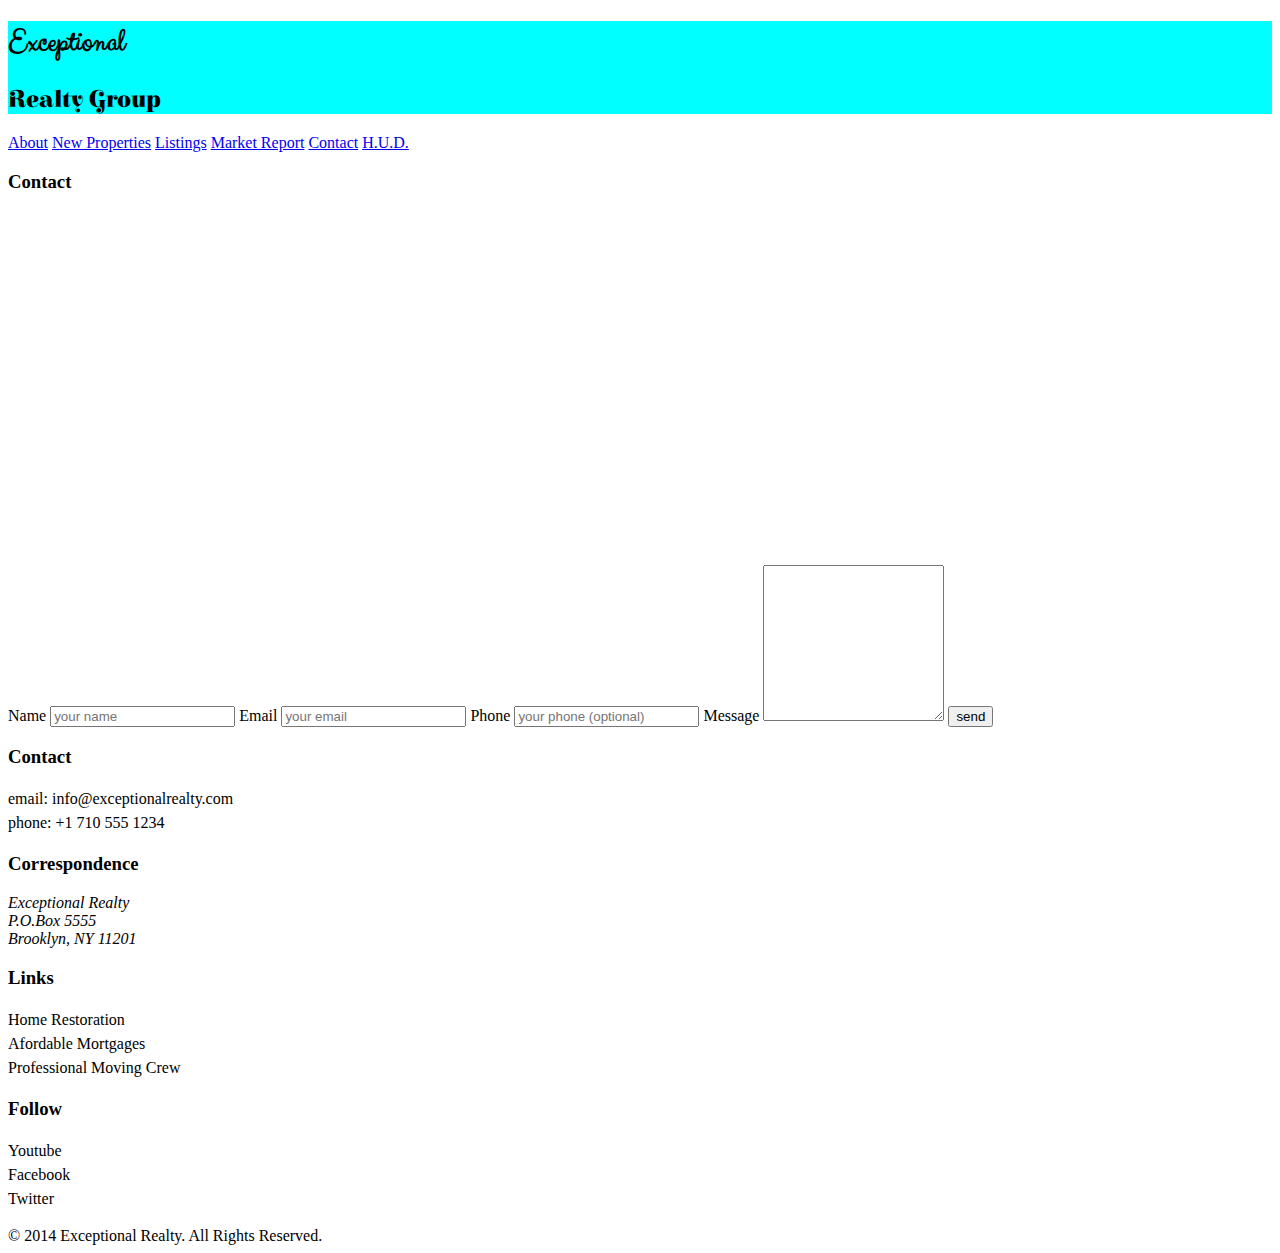
<file: contact.html>
<!doctype html>
<html lang="en">
<head>
  <meta charset="UTF-8">
  <title>Exceptional Realty Group - Luxury Homes - Contact</title>
  <link rel="style" href="http://cdnjs.cloudflare.com/ajax/libs/normalize/8.0.1/normalize.min.css">
  <link rel="stylesheet" href="css/style.css">
  <script>src="http://cdnjs.cloudflare.com/ajax/libs/modernizr/2.8.3/modernizr.min.js"</script>
</head>
<body>
  <header>
    <div id="logo">
      <h1>Exceptional</h1>
      <h2>Realty Group</h2>
    </div>

    <nav>
      <a href="index.html">About</a> <a href="new-properties.html">New Properties</a> <a href="real-estate-listings.html">Listings</a> <a href="market-report.html">Market Report</a> <a href="contact.html">Contact</a> <a href="http://hud.gov" target="_blank">H.U.D.</a>
    </nav>
  </header>

  <h3>Contact</h3>

  <section>
    <!-- Map -->
    <iframe src="https://www.google.com/maps/embed?pb=!1m18!1m12!1m3!1d6049.760881033193!2d-73.99517294629514!3d40.69863072747073!2m3!1f0!2f0!3f0!3m2!1i1024!2i768!4f13.1!3m3!1m2!1s0x89c25a47df06b185%3A0xc889234bc07c42ee!2sBrooklyn+Heights!5e0!3m2!1sen!2sus!4v1393612605402" width="425" height="350" frameborder="0" style="border:0"></iframe>
  </section>


  <section>
    <!-- Contact Form -->
    <form action="#" method="post">
      <label for="fullname">Name</label>
      <input type="text" id="fullname" name="fullname" placeholder="your name" required>
      <label for="email">Email</label>
      <input type="email" id="email" name="email" placeholder="your email" required>
      <label for="phone">Phone</label>
      <input type="tel" id="phone" name="phone" placeholder="your phone (optional)">
      <label for="message">Message</label>
      <textarea id="message" name="message" rows="10"></textarea>
      <input type="submit" value="send">
    </form>
  </section>

  <section id="details">
      <div>
        <h3>Contact</h3>
        <p>
          email: <a href="mailto:info@exceptionalrealty.com">info@exceptionalrealty.com</a><br>
          phone: +1 710 555 1234
        </p>
        <h3>Correspondence</h3>
        <address>
          Exceptional Realty<br>
          P.O.Box 5555<br>
          Brooklyn, NY 11201
        </address>
      </div>

      <div>
        <h3>Links</h3>
        <p>
          <a href="#" target="_blank">Home Restoration</a><br>
          <a href="#" target="_blank">Afordable Mortgages</a><br>
          <a href="#" target="_blank">Professional Moving Crew</a>
        </p>
      </div>

      <div>
        <h3>Follow</h3>
        <p>
          <a href="#" target="_blank">Youtube</a><br>
          <a href="#" target="_blank">Facebook</a><br>
          <a href="#" target="_blank">Twitter</a>
        </p>
      </div>
    </section>

    <footer>
      &copy; 2014 Exceptional Realty. All Rights Reserved.
    </footer>

</body>
</html>
</file>
<file: css/style.css>
@import url('https://fonts.googleapis.com/css?family=Clicker+Script|Elsie+Swash+Caps:400,900&display=swap');
/* font-family: 'Elsie Swash Caps', cursive;
font-family: 'Clicker Script', cursive; */

/* This is a comment! */

/* CSS Syntax:

selector {
  property: value;
  property2: value2;
}

*/

/* Type selector can be applied to the named element only */

p { /* select all <p> */
  font-size: 16px; /* 16px, ?pt, 100%, or 1em */
  line-height: 1.5em;
}

figcaption {
  /* font-weight: normal;
  font-size: 0.75em;
  line-height: 1.5em;
  font-family: Georgia, "New Times Roman", serif; */
  font: normal 0.75em/1.5em 'Elsie Swash Caps', "New Times Roman", serif;
  color: #777;
  text-align: right;
}

/* Class selectors can be applied to as many elements as you like */

.milk-text { /* select elements with class="milk-text" */
  font: bold 2.6em 'Elsie Swash Caps', cursive;
  color: white;
  text-shadow: 0 2px 3px #000;
}

/* ID selectors can be applied to one unique element per page */

#logo { /* select elements with id="logo" */
  background: aqua;
}

/* Descendent Selector */

#logo h1 { /* selects <h1> only if inside id="logo" */
  font-family: 'Clicker Script', cursive;
}

#logo h2 {
  font-family: 'Elsie Swash Caps', cursive;
}

/* Psuedo Selector */

#details a:link, #details a:visited {
  color: black;
  text-decoration: none;
}

#details a:hover {
  color: black;
  text-decoration: underline;
}

#details a:active {
  color: red;
}
</file>
